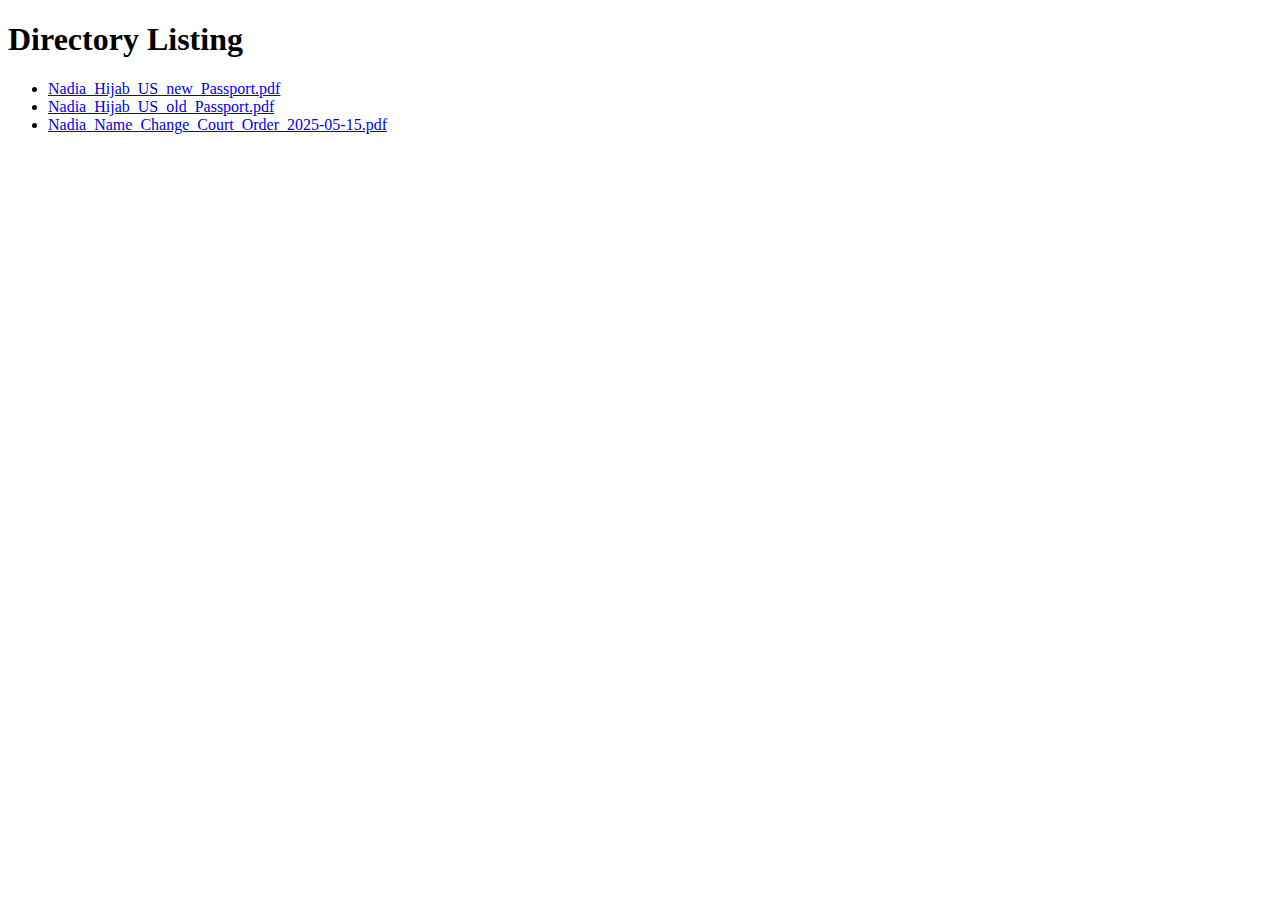
<file: unfcu_name_change/index.html>
<!DOCTYPE html><html><head><title>Directory Listing</title></head><body><h1>Directory Listing</h1><ul>
<li><a href="Nadia_Hijab_US_new_Passport.pdf">Nadia_Hijab_US_new_Passport.pdf</a></li>
<li><a href="Nadia_Hijab_US_old_Passport.pdf">Nadia_Hijab_US_old_Passport.pdf</a></li>
<li><a href="Nadia_Name_Change_Court_Order_2025-05-15.pdf">Nadia_Name_Change_Court_Order_2025-05-15.pdf</a></li>
</ul></body></html>
</file>
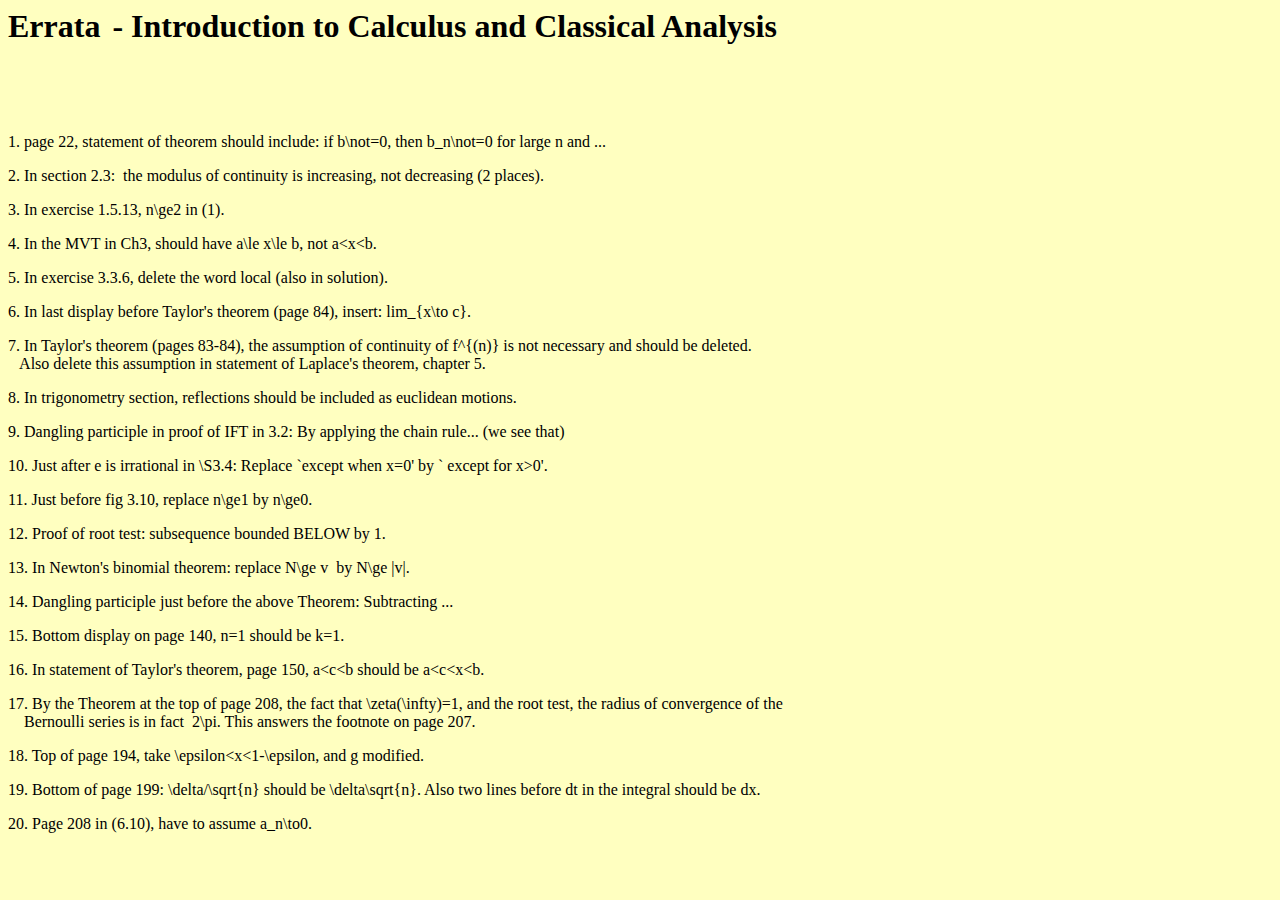
<file: books/notes.html>
<HTML>


<HEAD><link REL=STYLESHEET TYPE="text/css" SRC="/styles/style.css"></HEAD>

<HEAD><link REL=STYLESHEET TYPE="text/css" SRC="/styles/style.css"></HEAD>
<BODY TEXT="#000000" BGCOLOR="#FFFFC0" LINK="#0000FF" VLINK="#800080" ALINK="#FF00FF">



<HEAD><link REL=STYLESHEET TYPE="text/css" SRC="/styles/style.css"></HEAD>

<HEAD><link REL=STYLESHEET TYPE="text/css" SRC="/styles/style.css"></HEAD>

<HEAD><link REL=STYLESHEET TYPE="text/css" SRC="/styles/style.css"></HEAD>
<BODY TEXT="#000000" BGCOLOR="#FFFFC0" LINK="#0000FF" VLINK="#800080" ALINK="#FF00FF">




<HEAD><link REL=STYLESHEET TYPE="text/css" SRC="/styles/style.css"></HEAD>

<HEAD><link REL=STYLESHEET TYPE="text/css" SRC="/styles/style.css"></HEAD>

<HEAD><link REL=STYLESHEET TYPE="text/css" SRC="/styles/style.css"></HEAD>

<HEAD><link REL=STYLESHEET TYPE="text/css" SRC="/styles/style.css"></HEAD>
<BODY TEXT="#000000" BGCOLOR="#FFFFC0" LINK="#0000FF" VLINK="#800080" ALINK="#FF00FF">



<HEAD>
   <META HTTP-EQUIV="Content-Type" CONTENT="text/html; charset=iso-8859-1">
   <META NAME="GENERATOR" CONTENT="Mozilla/4.03 (Macintosh; U; PPC) [Netscape]">
   <TITLE>Home Page of Professor Omar Hijab </TITLE>
</HEAD>

<HEAD><link REL=STYLESHEET TYPE="text/css" SRC="/styles/style.css"></HEAD>

<HEAD><link REL=STYLESHEET TYPE="text/css" SRC="/styles/style.css"></HEAD>

<HEAD><link REL=STYLESHEET TYPE="text/css" SRC="/styles/style.css"></HEAD>
<BODY TEXT="#000000" BGCOLOR="#FFFFC0" LINK="#0000FF" VLINK="#800080" ALINK="#FF00FF">



<B><FONT SIZE=+3>Errata</FONT></B>&nbsp;<B><FONT SIZE=+3>
- Introduction to Calculus and Classical Analysis</FONT></B>
<BR>&nbsp;
<BR>&nbsp;
<BR>&nbsp;
<BR>&nbsp;

<P>1. page 22, statement of theorem should include: if b\not=0, then b_n\not=0
for large n and ...

<P>2. In section 2.3:&nbsp; the modulus of continuity is increasing, not
decreasing (2 places).

<P>3. In exercise 1.5.13, n\ge2 in (1).

<P>4. In the MVT in Ch3, should have a\le x\le b, not a&lt;x&lt;b.

<P>5. In exercise 3.3.6, delete the word local (also in solution).

<P>6. In last display before Taylor's theorem (page 84), insert: lim_{x\to
c}.

<P>7. In Taylor's theorem (pages 83-84), the assumption of continuity of
f^{(n)} is not necessary and should be deleted.
<BR>&nbsp;&nbsp; Also delete this assumption in statement of Laplace's
theorem, chapter 5.

<P>8. In trigonometry section, reflections should be included as euclidean
motions.

<P>9. Dangling participle in proof of IFT in 3.2: By applying the chain
rule... (we see that)

<P>10. Just after e is irrational in \S3.4: Replace `except when x=0' by
` except for x>0'.

<P>11. Just before fig 3.10, replace n\ge1 by n\ge0.

<P>12. Proof of root test: subsequence bounded BELOW by 1.

<P>13. In Newton's binomial theorem: replace N\ge v&nbsp; by N\ge |v|.

<P>14. Dangling participle just before the above Theorem: Subtracting ...

<P>15. Bottom display on page 140, n=1 should be k=1.

<P>16. In statement of Taylor's theorem, page 150, a&lt;c&lt;b should be
a&lt;c&lt;x&lt;b.

<P>17. By the Theorem at the top of page 208, the fact that \zeta(\infty)=1,
and the root test, the radius of convergence of the
<BR>&nbsp;&nbsp;&nbsp; Bernoulli series is in fact&nbsp; 2\pi. This answers
the footnote on page 207.

<P>18. Top of page 194, take \epsilon&lt;x&lt;1-\epsilon, and g modified.

<P>19. Bottom of page 199: \delta/\sqrt{n} should be \delta\sqrt{n}. Also two lines before dt in the integral should be dx.

<P>20. Page 208 in (6.10), have to assume a_n\to0.
<BR>&nbsp;
<BR>&nbsp;
</BODY>
</HTML>
</file>
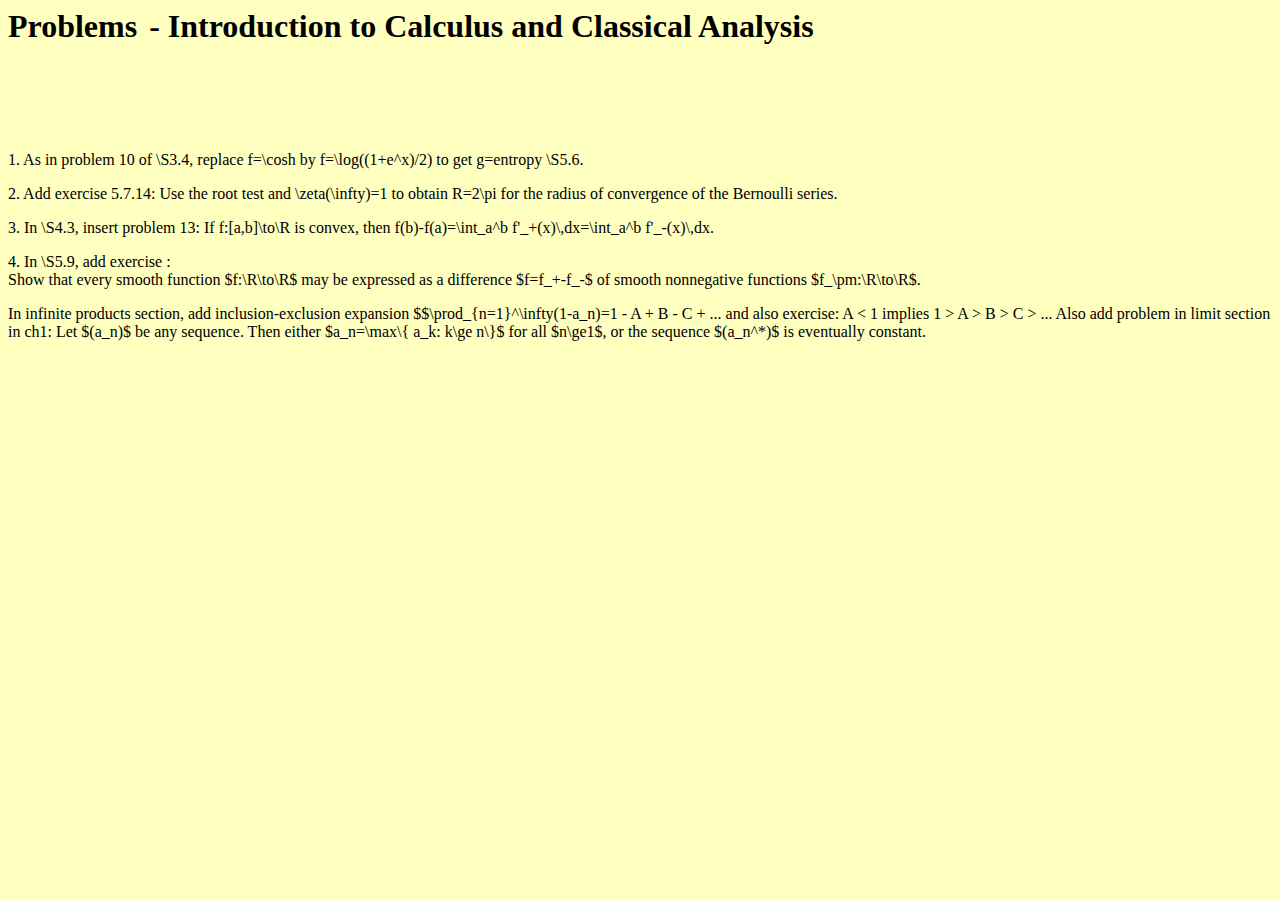
<file: books/problems.html>
<HTML>


<HEAD><link REL=STYLESHEET TYPE="text/css" SRC="/styles/style.css"></HEAD>

<HEAD><link REL=STYLESHEET TYPE="text/css" SRC="/styles/style.css"></HEAD>
<BODY TEXT="#000000" BGCOLOR="#FFFFC0" LINK="#0000FF" VLINK="#800080" ALINK="#FF00FF">



<HEAD><link REL=STYLESHEET TYPE="text/css" SRC="/styles/style.css"></HEAD>

<HEAD><link REL=STYLESHEET TYPE="text/css" SRC="/styles/style.css"></HEAD>

<HEAD><link REL=STYLESHEET TYPE="text/css" SRC="/styles/style.css"></HEAD>
<BODY TEXT="#000000" BGCOLOR="#FFFFC0" LINK="#0000FF" VLINK="#800080" ALINK="#FF00FF">




<HEAD><link REL=STYLESHEET TYPE="text/css" SRC="/styles/style.css"></HEAD>

<HEAD><link REL=STYLESHEET TYPE="text/css" SRC="/styles/style.css"></HEAD>

<HEAD><link REL=STYLESHEET TYPE="text/css" SRC="/styles/style.css"></HEAD>

<HEAD><link REL=STYLESHEET TYPE="text/css" SRC="/styles/style.css"></HEAD>
<BODY TEXT="#000000" BGCOLOR="#FFFFC0" LINK="#0000FF" VLINK="#800080" ALINK="#FF00FF">



<HEAD>
   <META HTTP-EQUIV="Content-Type" CONTENT="text/html; charset=iso-8859-1">
   <META NAME="GENERATOR" CONTENT="Mozilla/4.03 (Macintosh; U; PPC) [Netscape]">
   <TITLE>Home Page of Professor Omar Hijab </TITLE>
</HEAD>

<HEAD><link REL=STYLESHEET TYPE="text/css" SRC="/styles/style.css"></HEAD>

<HEAD><link REL=STYLESHEET TYPE="text/css" SRC="/styles/style.css"></HEAD>

<HEAD><link REL=STYLESHEET TYPE="text/css" SRC="/styles/style.css"></HEAD>
<BODY TEXT="#000000" BGCOLOR="#FFFFC0" LINK="#0000FF" VLINK="#800080" ALINK="#FF00FF">



<B><FONT SIZE=+3>Problems</FONT></B>&nbsp;<B><FONT SIZE=+3>
- Introduction to Calculus and Classical Analysis</FONT></B>
<BR>&nbsp;
<BR>&nbsp;
<BR>&nbsp;
<BR>&nbsp;
<BR>&nbsp;

<P>1. As in problem 10 of \S3.4, replace f=\cosh by f=\log((1+e^x)/2) to
get g=entropy \S5.6.

<P>2. Add exercise 5.7.14: Use the root test and \zeta(\infty)=1 to obtain
R=2\pi for the radius of convergence of the Bernoulli series.

<P>3. In \S4.3, insert problem 13: If f:[a,b]\to\R is convex, then f(b)-f(a)=\int_a^b
f'_+(x)\,dx=\int_a^b f'_-(x)\,dx.

<P>4. In \S5.9, add exercise :
<BR>Show that every smooth function $f:\R\to\R$ may be expressed as a difference
$f=f_+-f_-$ of smooth nonnegative functions $f_\pm:\R\to\R$.


<P>In infinite products section, add inclusion-exclusion expansion 
$$\prod_{n=1}^\infty(1-a_n)=1 - A + B - C + ...

and also exercise: A < 1 implies 1 > A > B > C > ...

Also add problem in limit section in ch1: Let $(a_n)$ be any sequence. Then either
$a_n=\max\{ a_k: k\ge n\}$ for all $n\ge1$, or the sequence $(a_n^*)$ is eventually
constant.

<BR>&nbsp;
<BR>&nbsp;
</BODY>
</HTML>
</file>
